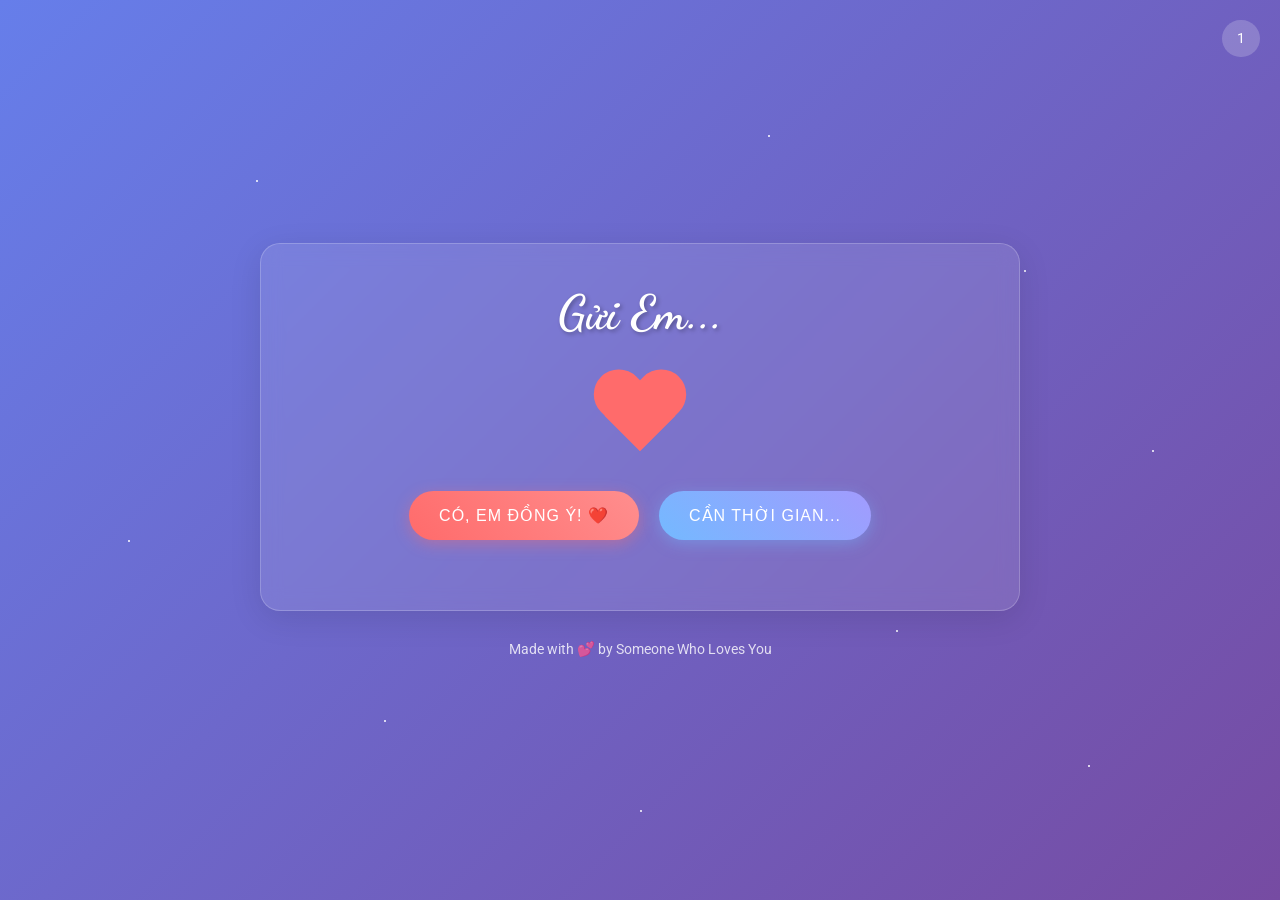
<file: index.html>
<!DOCTYPE html>
<html lang="vi">
<head>
    <meta charset="UTF-8">
    <meta name="viewport" content="width=device-width, initial-scale=1.0">
    <title>Cho Em Một Lời Yêu...</title>
    <link rel="stylesheet" href="style.css">
    <link href="https://fonts.googleapis.com/css2?family=Dancing+Script:wght@400;700&family=Roboto:wght@300;400;500&display=swap" rel="stylesheet">
</head>
<body>
    <div class="container">
        <div class="stars">
            <div class="star"></div>
            <div class="star"></div>
            <div class="star"></div>
            <div class="star"></div>
            <div class="star"></div>
            <div class="star"></div>
            <div class="star"></div>
            <div class="star"></div>
            <div class="star"></div>
            <div class="star"></div>
        </div>
        
        <div class="main-content">
            <h1 class="title">Gửi Em...</h1>
            
            <div class="love-letter">
                <p class="message">
                    Từ ngày em xuất hiện trong cuộc đời tôi,<br>
                    Mọi thứ đều trở nên thật đặc biệt.<br><br>
                    
                    Ánh mắt em như những vì sao,<br>
                    Nụ cười em như ánh nắng mai.<br><br>
                    
                    Tôi muốn nói với em rằng:<br>
                    <strong>Yêu em là điều tuyệt vời nhất</strong><br>
                    mà cuộc sống đã ban tặng cho tôi.<br><br>
                    
                    Bạn có muốn trở thành người đồng hành<br>
                    cùng tôi trên hành trình này không?<br>
                </p>
                
                <div class="heart-container">
                    <div class="heart"></div>
                </div>
                
                <div class="buttons">
                    <button class="btn yes" onclick="showAnswer('yes')">Có, Em Đồng Ý! ❤️</button>
                    <button class="btn no" onclick="showAnswer('no')">Cần Thời Gian...</button>
                </div>
            </div>
        </div>
        
        <div class="footer">
            <p>Made with 💕 by Someone Who Loves You</p>
        </div>
    </div>
    
    <div id="answer-modal" class="modal">
        <div class="modal-content">
            <span class="close">&times;</span>
            <div id="modal-message"></div>
        </div>
    </div>

    <script src="script.js"></script>
</body>
</html>
</file>
<file: style.css>
* {
    margin: 0;
    padding: 0;
    box-sizing: border-box;
}

body {
    font-family: 'Roboto', sans-serif;
    background: linear-gradient(135deg, #667eea 0%, #764ba2 100%);
    min-height: 100vh;
    display: flex;
    justify-content: center;
    align-items: center;
    overflow: hidden;
}

.container {
    position: relative;
    width: 100%;
    max-width: 800px;
    padding: 20px;
}

.stars {
    position: fixed;
    top: 0;
    left: 0;
    width: 100%;
    height: 100%;
    pointer-events: none;
    z-index: 1;
}

.star {
    position: absolute;
    width: 2px;
    height: 2px;
    background: white;
    border-radius: 50%;
    animation: twinkle 2s infinite;
}

.star:nth-child(1) { top: 20%; left: 20%; animation-delay: 0s; }
.star:nth-child(2) { top: 30%; left: 80%; animation-delay: 0.5s; }
.star:nth-child(3) { top: 60%; left: 10%; animation-delay: 1s; }
.star:nth-child(4) { top: 70%; left: 70%; animation-delay: 1.5s; }
.star:nth-child(5) { top: 40%; left: 40%; animation-delay: 2s; }
.star:nth-child(6) { top: 80%; left: 30%; animation-delay: 0.3s; }
.star:nth-child(7) { top: 15%; left: 60%; animation-delay: 0.8s; }
.star:nth-child(8) { top: 85%; left: 85%; animation-delay: 1.3s; }
.star:nth-child(9) { top: 50%; left: 90%; animation-delay: 1.8s; }
.star:nth-child(10) { top: 90%; left: 50%; animation-delay: 2.3s; }

@keyframes twinkle {
    0%, 100% { opacity: 0.3; }
    50% { opacity: 1; }
}

.main-content {
    position: relative;
    z-index: 2;
    text-align: center;
    background: rgba(255, 255, 255, 0.1);
    backdrop-filter: blur(10px);
    border-radius: 20px;
    padding: 40px;
    box-shadow: 0 8px 32px rgba(0, 0, 0, 0.1);
    border: 1px solid rgba(255, 255, 255, 0.2);
}

.title {
    font-family: 'Dancing Script', cursive;
    font-size: 3rem;
    color: #fff;
    margin-bottom: 30px;
    text-shadow: 2px 2px 4px rgba(0, 0, 0, 0.3);
    animation: glow 2s ease-in-out infinite alternate;
}

@keyframes glow {
    from { text-shadow: 2px 2px 4px rgba(0, 0, 0, 0.3), 0 0 10px #fff; }
    to { text-shadow: 2px 2px 4px rgba(0, 0, 0, 0.3), 0 0 20px #fff, 0 0 30px #fff; }
}

.love-letter {
    color: #fff;
    line-height: 1.8;
    font-size: 1.1rem;
    margin-bottom: 30px;
}

.message {
    margin-bottom: 30px;
    font-weight: 300;
}

.message strong {
    color: #ff6b6b;
    font-weight: 500;
    font-size: 1.3rem;
}

.heart-container {
    margin: 30px 0;
    display: flex;
    justify-content: center;
    align-items: center;
}

.heart {
    position: relative;
    width: 100px;
    height: 90px;
    animation: heartbeat 1.5s ease-in-out infinite;
}

.heart:before,
.heart:after {
    position: absolute;
    content: "";
    left: 50px;
    top: 0;
    width: 50px;
    height: 80px;
    background: #ff6b6b;
    border-radius: 50px 50px 0 0;
    transform: rotate(-45deg);
    transform-origin: 0 100%;
}

.heart:after {
    left: 0;
    transform: rotate(45deg);
    transform-origin: 100% 100%;
}

@keyframes heartbeat {
    0% { transform: scale(1); }
    25% { transform: scale(1.1); }
    50% { transform: scale(1); }
    75% { transform: scale(1.1); }
    100% { transform: scale(1); }
}

.buttons {
    display: flex;
    gap: 20px;
    justify-content: center;
    flex-wrap: wrap;
}

.btn {
    padding: 15px 30px;
    border: none;
    border-radius: 50px;
    font-size: 1rem;
    font-weight: 500;
    cursor: pointer;
    transition: all 0.3s ease;
    text-transform: uppercase;
    letter-spacing: 1px;
}

.btn.yes {
    background: linear-gradient(45deg, #ff6b6b, #ff8e8e);
    color: white;
    box-shadow: 0 4px 15px rgba(255, 107, 107, 0.4);
}

.btn.yes:hover {
    transform: translateY(-2px);
    box-shadow: 0 6px 20px rgba(255, 107, 107, 0.6);
}

.btn.no {
    background: linear-gradient(45deg, #74b9ff, #a29bfe);
    color: white;
    box-shadow: 0 4px 15px rgba(116, 185, 255, 0.4);
}

.btn.no:hover {
    transform: translateY(-2px);
    box-shadow: 0 6px 20px rgba(116, 185, 255, 0.6);
}

.footer {
    position: relative;
    z-index: 2;
    text-align: center;
    color: rgba(255, 255, 255, 0.8);
    font-size: 0.9rem;
    margin-top: 30px;
}

/* Modal Styles */
.modal {
    display: none;
    position: fixed;
    z-index: 1000;
    left: 0;
    top: 0;
    width: 100%;
    height: 100%;
    background-color: rgba(0, 0, 0, 0.8);
    backdrop-filter: blur(5px);
}

.modal-content {
    background: linear-gradient(135deg, #667eea 0%, #764ba2 100%);
    margin: 15% auto;
    padding: 30px;
    border-radius: 20px;
    width: 80%;
    max-width: 500px;
    text-align: center;
    position: relative;
    animation: modalSlideIn 0.5s ease-out;
}

@keyframes modalSlideIn {
    from { transform: translateY(-50px); opacity: 0; }
    to { transform: translateY(0); opacity: 1; }
}

.close {
    color: #aaa;
    float: right;
    font-size: 28px;
    font-weight: bold;
    cursor: pointer;
    position: absolute;
    right: 20px;
    top: 15px;
}

.close:hover {
    color: #fff;
}

@media (max-width: 768px) {
    .title {
        font-size: 2.5rem;
    }
    
    .main-content {
        padding: 30px 20px;
    }
    
    .message {
        font-size: 1rem;
    }
    
    .btn {
        padding: 12px 25px;
        font-size: 0.9rem;
    }
    
    .buttons {
        flex-direction: column;
        align-items: center;
    }
    
    .btn.yes, .btn.no {
        width: 200px;
    }
}
</file>
